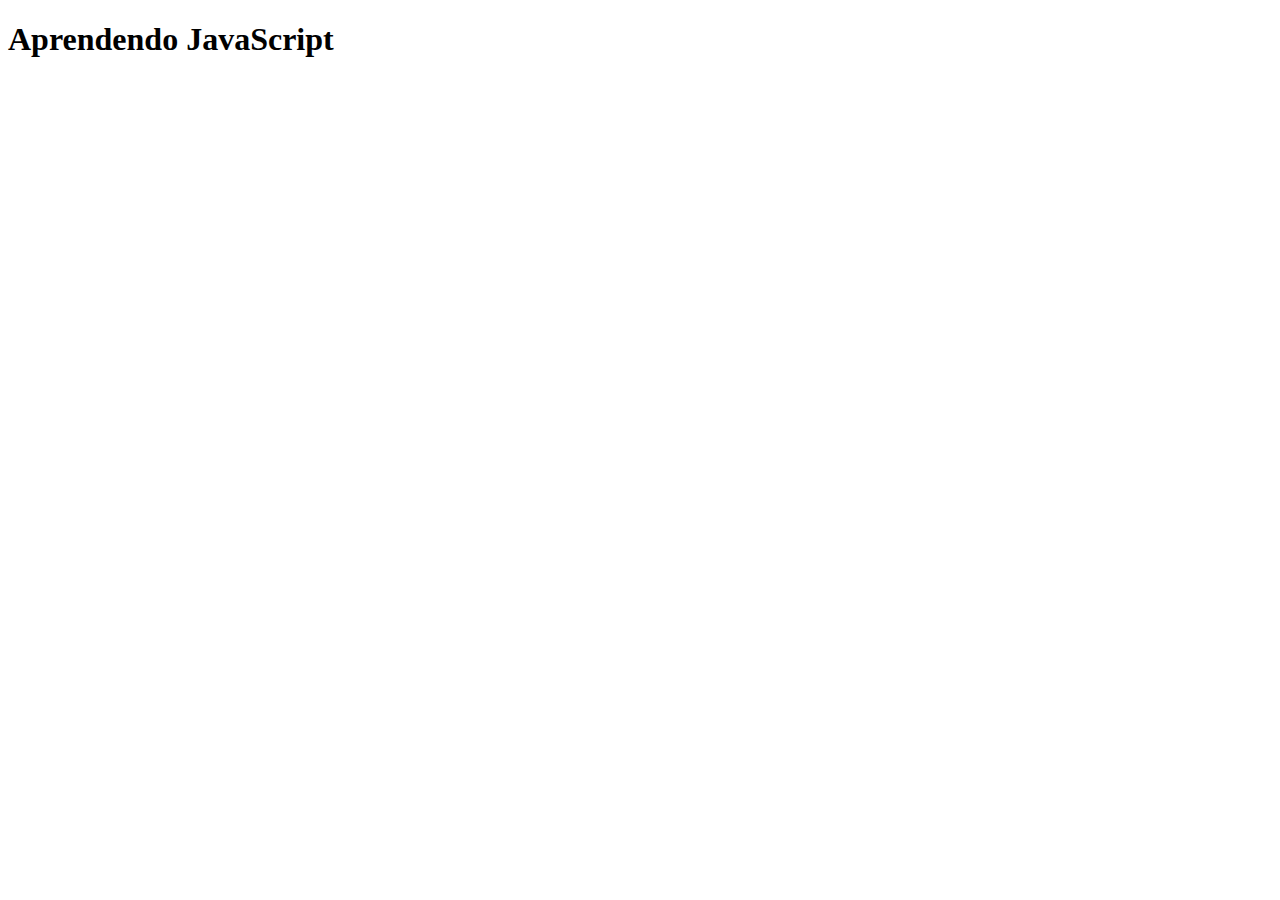
<file: index.html>
<!DOCTYPE html>
<html lang="pt-br">
<head>
    <meta charset="UTF-8">
    <meta http-equiv="X-UA-Compatible" content="IE=edge">
    <meta name="viewport" content="width=device-width, initial-scale=1.0">
    <title>JavaScript</title>
</head>
<body>
    <h1>Aprendendo JavaScript</h1>
    <script>
        /*
        comentários em muitas linhas
        aniversário da Laura
        */
        //emite um alerta
        window.alert("Primeira mensagem JS.")
        //mensagem de confirmação
        window.confirm("Amanhã é aniversário da Laura?")
        //coleta algum dado do usuário através do prompt
        window.prompt("Quem faz 93 amanhã?")
    </script>

</body>
</html>
</file>
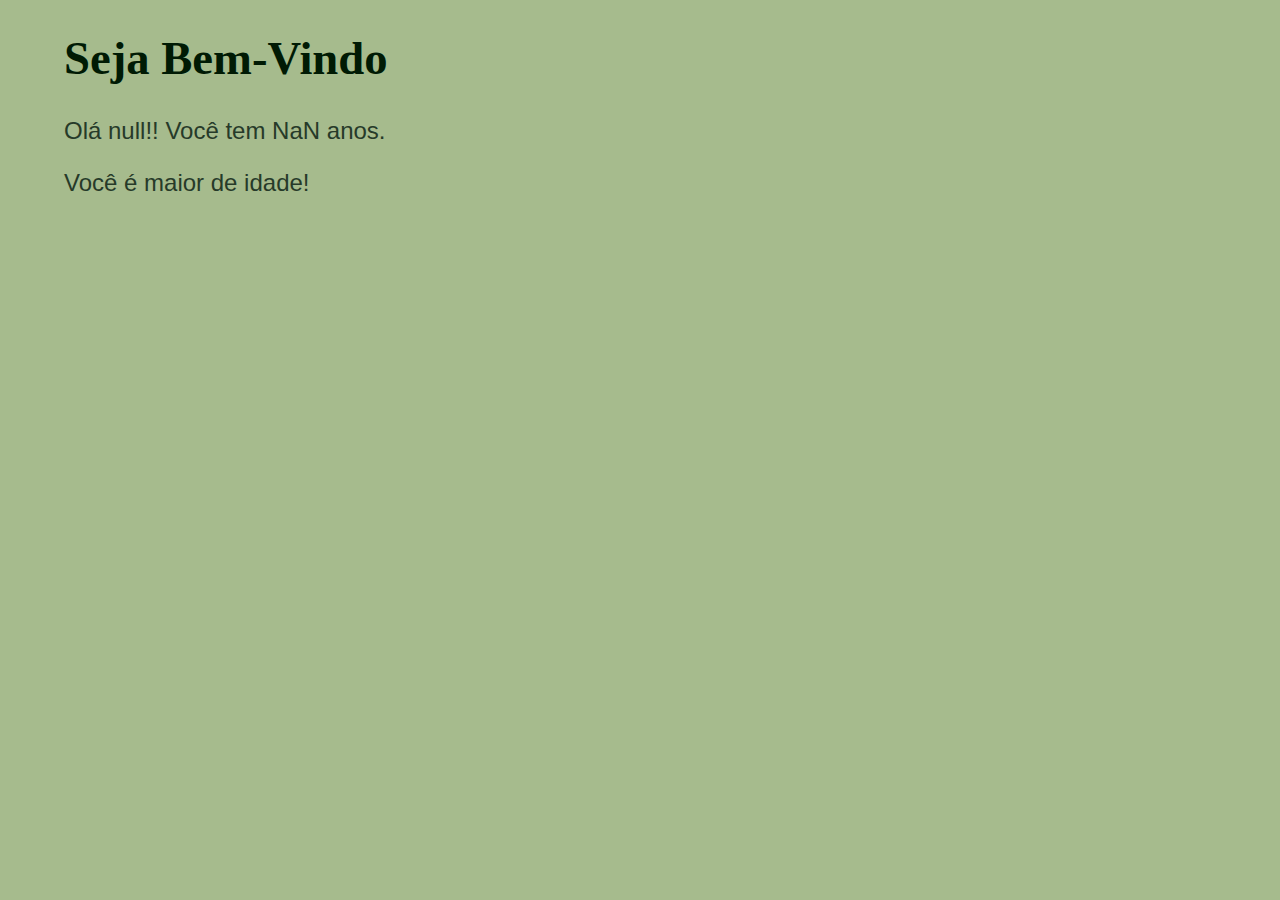
<file: desafio93.html>
<!DOCTYPE html>
<html lang="pt-br">
<head>
    <meta charset="UTF-8">
    <meta http-equiv="X-UA-Compatible" content="IE=edge">
    <meta name="viewport" content="width=device-width, initial-scale=1.0">
    <link rel="stylesheet" href="style.css">
    <title>JavaScript</title>
</head>
<body>
    <h1>Seja Bem-Vindo</h1>
    <script>
        var nome = window.prompt('Digite seu nome: ')
        var idade = Number.parseInt(window.prompt('Digite sua idade: '))

        if (idade < 18){
            var verificaId = "menor de idade"
        }

        else{
            verificaId = "maior de idade"
        }
        
        document.write("<p class = 'texto'>Olá " + nome + "!! Você tem " + idade + " anos. </p>")
        document.write("<p class = 'texto'>Você é " + verificaId + "! </p>")
    </script>
    
</body>
</html>
</file>
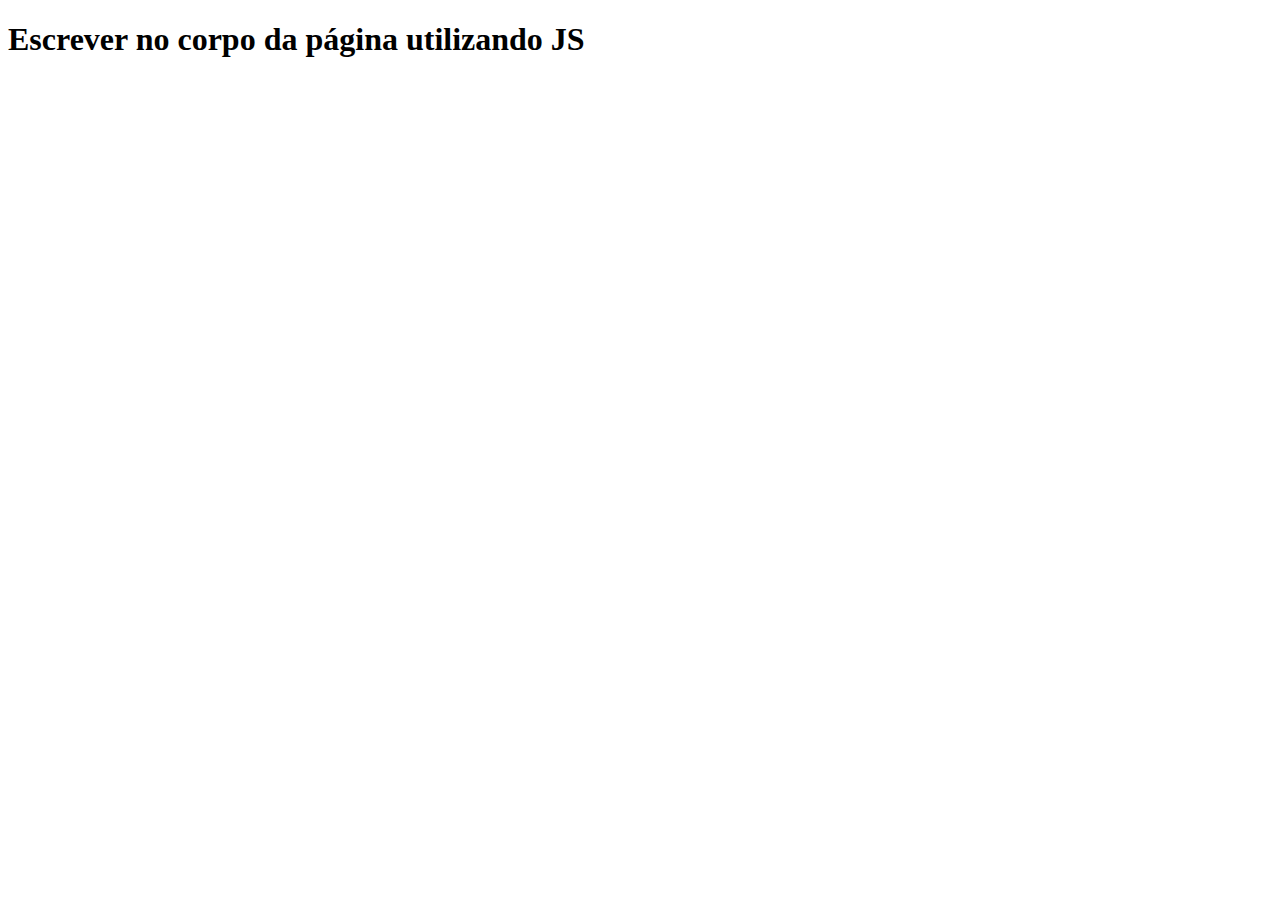
<file: exemplos03.html>
<!DOCTYPE html>
<html lang="pt-br">
<head>
    <meta charset="UTF-8">
    <meta http-equiv="X-UA-Compatible" content="IE=edge">
    <meta name="viewport" content="width=device-width, initial-scale=1.0">
    <title>JavaScript</title>
</head>
<body>
    <h1>Escrever no corpo da página utilizando JS</h1>
    <script>
        var nome = window.prompt('Digite o seu nome: ')
        document.write(`Olá ${nome}! Seu nome tem ${nome.length} letras.`)
    </script>
    
</body>
</html>
</file>
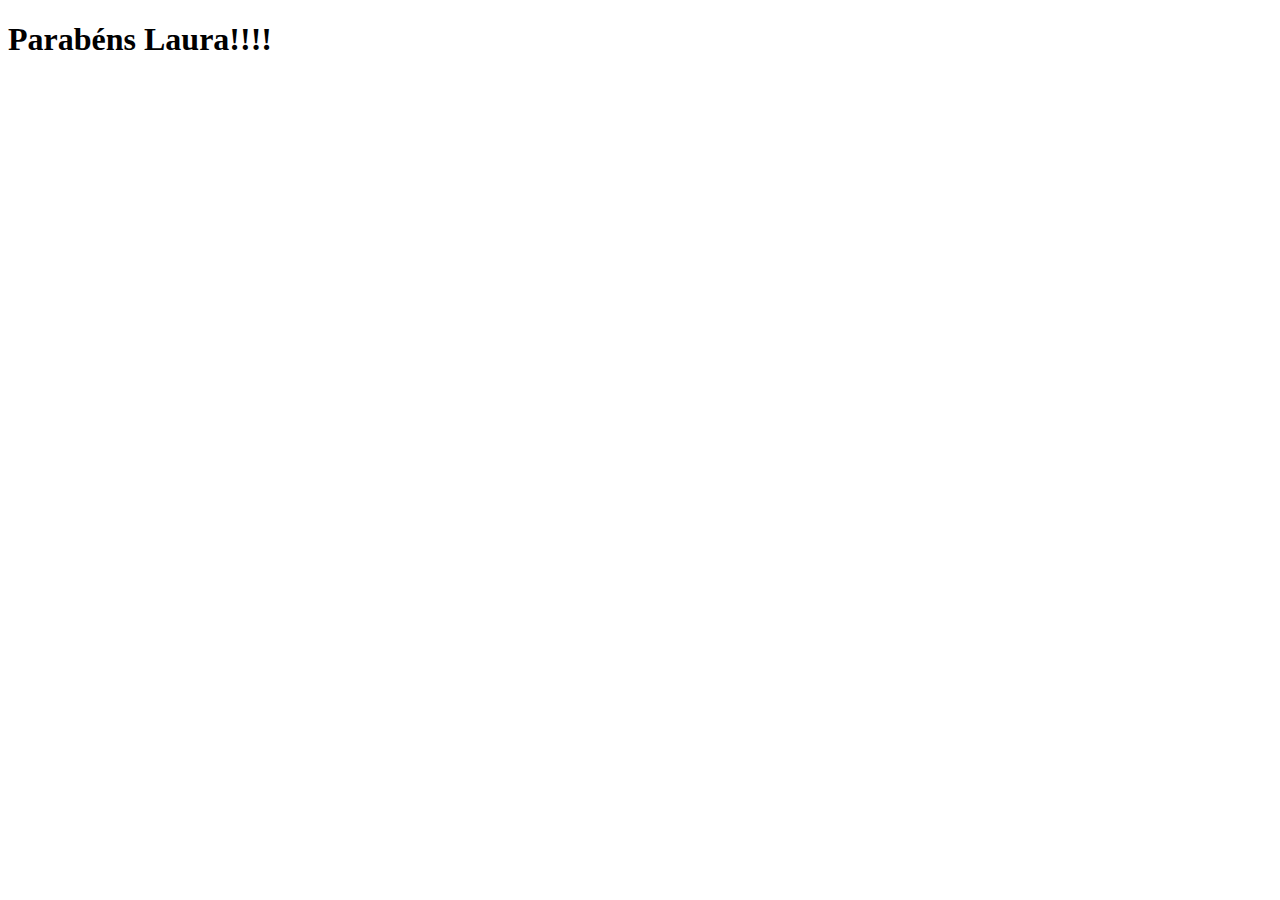
<file: laura93.html>
<!DOCTYPE html>
<html lang="pt-br">
<head>
    <meta charset="UTF-8">
    <meta http-equiv="X-UA-Compatible" content="IE=edge">
    <meta name="viewport" content="width=device-width, initial-scale=1.0">
    <title>JavaScript</title>
</head>
<body>
    <h1>Parabéns Laura!!!!</h1>
    <script>
        /*recebe através do prompt dois números e armazena nas variáveis
        transformando em números inteiros.
        pode ser transformado para decimal utilizando Number.parseFloat*/
        var num1 = Number(window.prompt('Advinhe a idade:'))
        var num2 = Number(window.prompt('Digite outro número:'))
        /*criou a variável soma que está recebendo a soma entre os conteúdos
        de num1 e num2*/
        var soma = num1 + num2
        //exibindo o resultado através de uma janela de alerta
        window.alert('A soma dos números é: ' + soma)
    </script>
    
</body>
</html>
</file>
<file: style.css>
body{
    margin: 2% 0% 2% 5%;
    background-color: rgb(166, 187, 141);
}

h1{
    font-size: 35pt;
    color: rgb(0, 26, 4);
}

.texto{
    font-size: 18pt;
    font-family: Arial, Helvetica, sans-serif;
    color: rgb(38, 58, 41);
}
</file>
